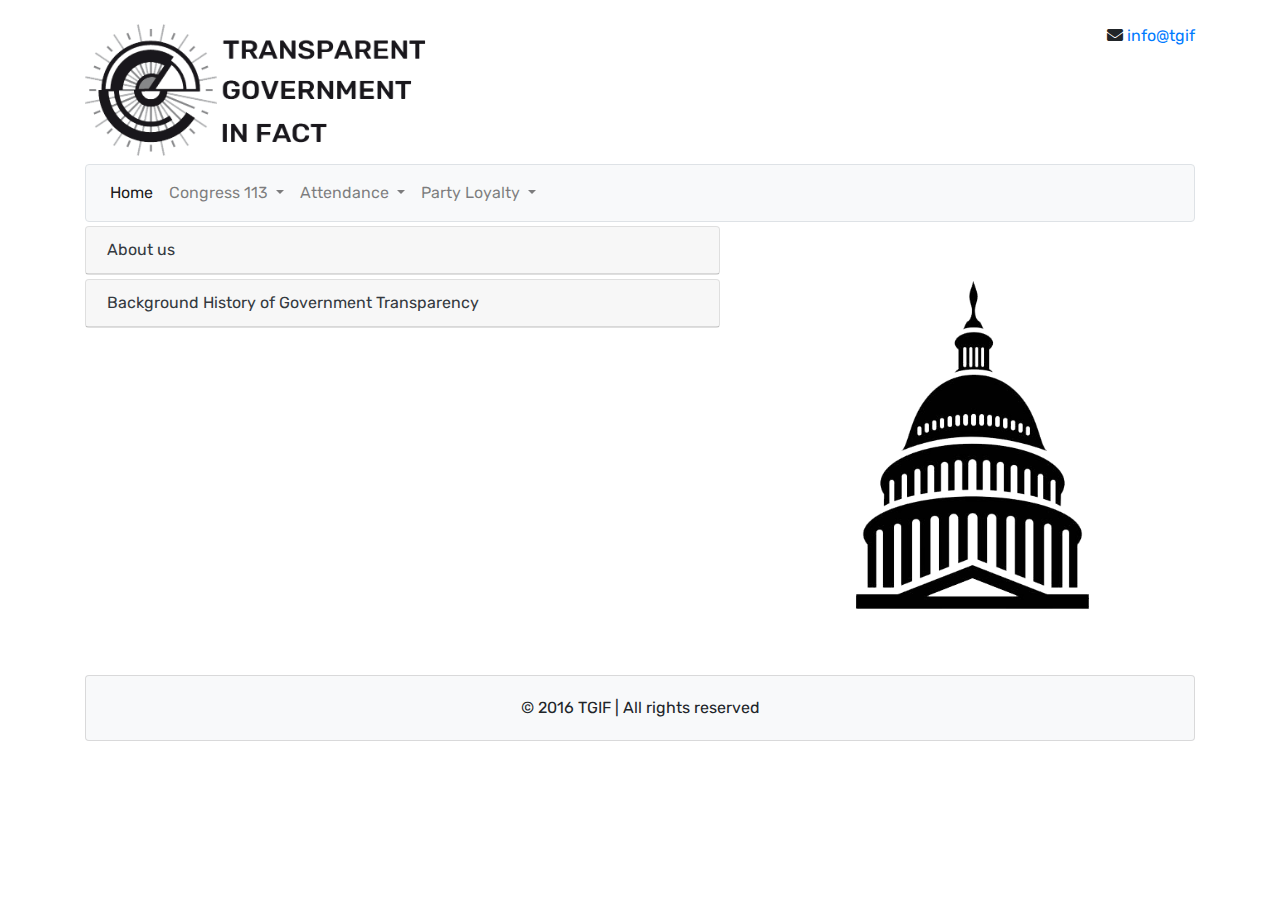
<file: index.html>
<!DOCTYPE html>
<html lang="en">

<head>
  <meta charset="utf-8">
  <title>113° Congress | Home</title>
  <link rel="stylesheet" href="https://stackpath.bootstrapcdn.com/bootstrap/4.1.3/css/bootstrap.min.css">
  <link rel="stylesheet" href="https://use.fontawesome.com/releases/v5.8.1/css/all.css">
  <link rel="stylesheet" href="/styles/style.css">
  <link href="https://fonts.googleapis.com/css?family=Rubik" rel="stylesheet">
  <meta name="viewport" content="width=device-width, initial-scale=1">
  <link rel="icon" type="image/png" href="img/favicon.png" />
</head>

<body>
  <div class="container mt-4">
    <!-- Header -->
    <div class="row">
      <div class="col-12 col-md-4"><a href="index.html"><img src="img/logo.png" class="img-fluid" alt="Logo"></a>
      </div>
      <div class="d-none d-md-block col-md-8 text-right"><i class="fas fa-envelope"></i> <a href="emailto:info@tgif.com">info@tgif</a></div>
    </div>
    <!-- NavBar -->
    <div class="row mt-2">
      <div class="col-md-12">
        <nav class="navbar navbar-expand-sm bg-light navbar-light border rounded">
          <!-- Links -->
          <ul class="navbar-nav">
            <li class="nav-item">
              <a class="nav-link active" href="index.html">Home</a>
            </li>
            <!-- Dropdown -->
            <li class="nav-item dropdown">
              <a class="nav-link dropdown-toggle" href="#" id="navbardrop" data-toggle="dropdown">
                Congress 113
              </a>
              <div class="dropdown-menu">
                <a class="dropdown-item" href="congress/house.html">House</a>
                <a class="dropdown-item" href="congress/senate.html">Senate</a>
              </div>
            </li>
            <li class="nav-item dropdown">
              <a class="nav-link dropdown-toggle" href="#" id="navbardrop" data-toggle="dropdown">
                Attendance
              </a>
              <div class="dropdown-menu">
                <a class="dropdown-item" href="attendance/house-at.html">House</a>
                <a class="dropdown-item" href="attendance/senate-at.html">Senate</a>
              </div>
            </li>
            <li class="nav-item dropdown">
              <a class="nav-link dropdown-toggle" href="#" id="navbardrop" data-toggle="dropdown">
                Party Loyalty
              </a>
              <div class="dropdown-menu">
                <a class="dropdown-item" href="loyalty/house-loy.html">House</a>
                <a class="dropdown-item" href="loyalty/senate-loy.html">Senate</a>
              </div>
            </li>
          </ul>
        </nav>
      </div>
    </div>
    <!-- Image-Collapse -->
    <div class="row">
      <div class="col-md-7 mt-1">
        <!-- Acordion -->
        <div id="accordion">
          <div class="card">
            <div class="card-header p-1 pl-2" id="headingOne">
              <h4 class="mb-0">
                <button class="btn btn-link text-dark" data-toggle="collapse" data-target="#collapseOne"
                  aria-expanded="false" aria-controls="collapseOne">
                  About us
                </button>
              </h4>
            </div>
            <div id="collapseOne" class="collapse" aria-labelledby="headingOne" data-parent="#accordion">
              <div class="card-body">
                <p class="text-justify">Openness, accountability, and honesty define government transparency. In a free
                  society,
                  transparency is government's obligation to share information with citizens. It is at the heart of how
                  citizens hold
                  their public officials
                  accountable.
                  Here at TGIF we believe that government should be transparent.</p>
                <p class="text-justify">Governments exist to serve the people. Information on how officials conduct the
                  public business
                  and spend taxpayer money must be readily available and easily understood. This transparency allows
                  good
                  and just
                  governance.
                  Transparency promotes
                  accountability and provides information for citizens about what their Government is doing.</p>
                <p class="text-justify">We also believe that government should be participatory. Public engagement
                  enhances the
                  Government's effectiveness and improves the quality of its decisions. Knowledge is widely dispersed in
                  society, and
                  public officials benefit
                  from having
                  access to that dispersed knowledge. We invite you to use our site to become actively engaged in
                  American
                  government.
                </p>
                <p class="text-justify">TGIF works to disclose information in forms that the public can readily find and
                  use. We solicit
                  public feedback to identify information of greatest use to the public.</p>
              </div>
            </div>
          </div>
          <div class="card mt-1">
            <div class="card-header p-1 pl-2" id="headingTwo">
              <h5 class="m-0">
                <button class="btn btn-link collapsed text-left text-dark" data-toggle="collapse"
                  data-target="#collapseTwo" aria-expanded="false" aria-controls="collapseTwo">
                  Background History of Government Transparency
                </button>
                </h4>
            </div>
            <div id="collapseTwo" class="collapse" aria-labelledby="headingTwo" data-parent="#accordion">
              <div class="card-body">
                <p class="text-justify">In the West, the idea that government should be open to public scrutiny and
                  susceptible to public opinion dates back at least to the time of the Enlightenment, when many
                  philosophes made an attack on absolutist doctrine of state
                  secrecy, a
                  core part of their intellectual project. The passage of formal legislative instruments to this end
                  can also be traced to this time with Sweden, for example, (which then included Finland as a
                  Swedish-governed territory) enacting
                  free
                  press
                  legislation as part of its constitution (Freedom of the Press Act, 1766). This approach, and that of
                  the philosophes more broadly, is strongly related to recent historiography on the eighteenth-century
                  public sphere.

                  <p class="text-justify">Influenced by Enlightenment thought, the revolutions in America (1776) and
                    France (1789), freedom of the press enshrined provisions and requirements for public budgetary
                    accounting and freedom of the press in constitutional
                    articles. In the
                    nineteenth century, attempts by Metternichean statesmen to row back on these measures were
                    vigorously opposed by a number of eminent liberal politicians and writers, Bentham, Mill and Acton
                    prominent among the latter.</p>

                  <p class="text-justify">Open government is widely seen to be a key hallmark of contemporary
                    democratic practice and is often linked to the passing of freedom of information legislation.
                    Scandinavian countries claim to have adopted the first freedom of
                    information
                    legislation, dating the origins of its modern provisions to the eighteenth century and Finland
                    continuing the presumption of openness after gaining independence in 1917, passing its Act on
                    Publicity of Official Documents in 1951
                    (superseded
                    by new legislation in 1999).</p>

                  <p>The United States passed its Freedom of Information Act (FOIA) in 1966, FOIAs, Access to
                    Information Acts (AIAs) or equivalent laws were passed in Denmark and Norway in 1970.</p>
              </div>
            </div>
          </div>
        </div>
      </div>
      <!-- Imagen -->
      <div class="col-md-5">
        <img class="img-fluid mx-auto" src="img/congress.png" alt="Congreso">
      </div>
    </div>
    <!-- Footer -->
    <div class="container">
      <div class="row mt-2">
        <p class="card card-body text-center bg-light">© 2016 TGIF | All rights reserved</p>
      </div>
    </div>
  </div>
  <!-- jQuery library -->
  <script src="https://code.jquery.com/jquery-3.3.1.slim.min.js">
  </script>
  <script src="https://cdnjs.cloudflare.com/ajax/libs/popper.js/1.14.3/umd/popper.min.js">
  </script>
  <script src="https://stackpath.bootstrapcdn.com/bootstrap/4.1.3/js/bootstrap.min.js">
  </script>
</body>

</html>
</file>
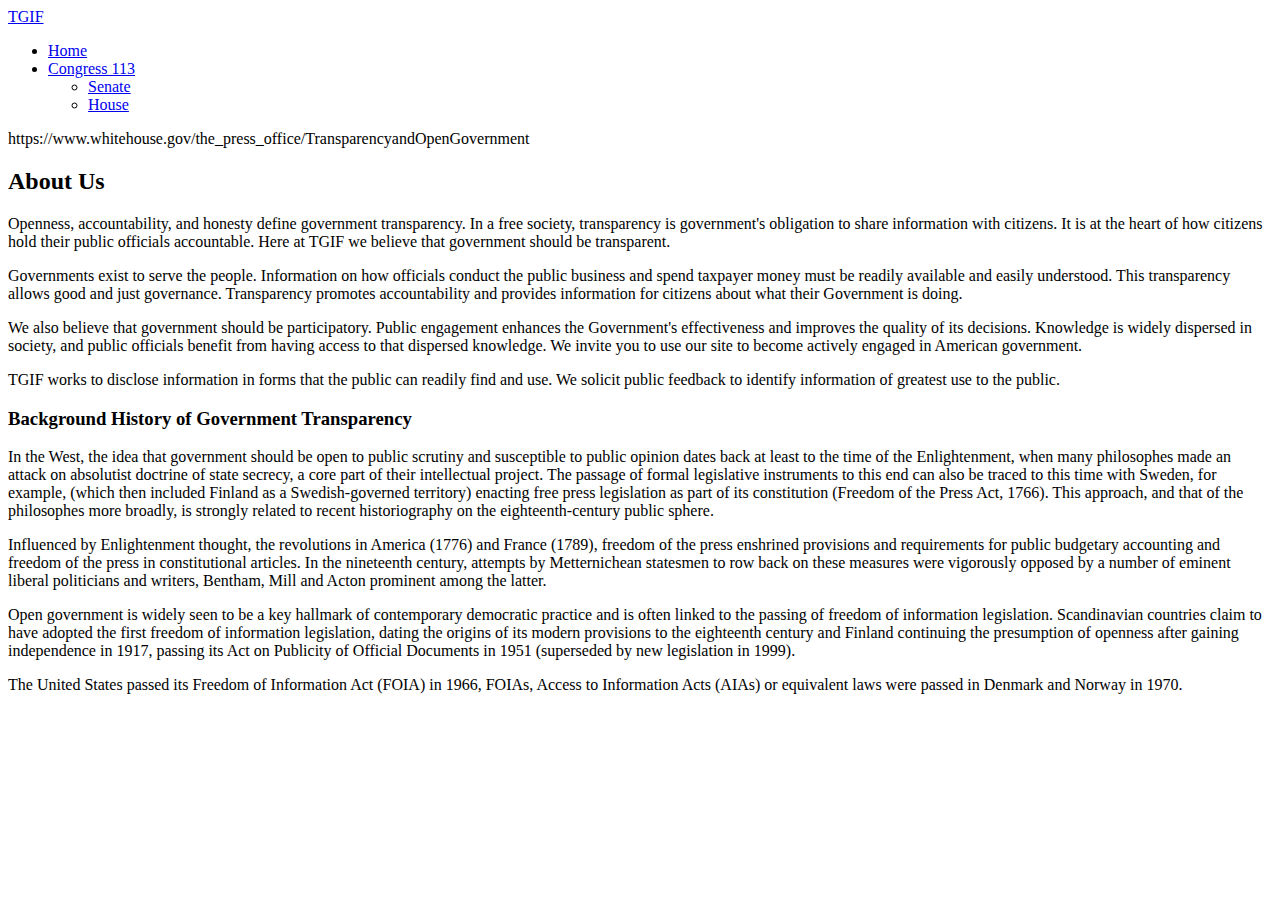
<file: home-starter-page.html>
<!DOCTYPE html>
<html lang="en">
    <head>

    </head>
    
    <body>
         <nav>
          <div>
            <div>
              <a href="#">TGIF</a>
            </div>
            <ul >
              <li><a href="#">Home</a></li>
              <li >
                <a href="#">Congress 113</a>
                <ul >
                  <li><a href="#">Senate</a></li>
                  <li><a href="#">House</a></li>
                </ul>
              </li>
            </ul>
          </div>
        </nav>        
  

        <header>            
            <div>
            	<p>https://www.whitehouse.gov/the_press_office/TransparencyandOpenGovernment</p>

            </div>
        </header>
        <!--Table container-->
        <div>
            <h2>About Us</h2>
            <p>Openness, accountability, and honesty define government transparency. In a free society, transparency is government's obligation to share information with citizens. It is at the heart of how citizens hold their public officials accountable. Here at TGIF we believe that government should be transparent.</p>  
            <p>Governments exist to serve the people. Information on how officials conduct the public business and spend taxpayer money must be readily available and easily understood. This transparency allows good and just governance.  Transparency promotes accountability and provides information for citizens about what their Government is doing.</p>  
            <p>We also believe that government should be participatory. Public engagement enhances the Government's effectiveness and improves the quality of its decisions. Knowledge is widely dispersed in society, and public officials benefit from having access to that dispersed knowledge. We invite you to use our site to become actively engaged in American government.</p>
            <p>TGIF works to disclose information in forms that the public can readily find and use. We solicit public feedback to identify information of greatest use to the public.</p>

            <h3>Background History of Government Transparency</h3>
            <p>In the West, the idea that government should be open to public scrutiny and susceptible to public opinion dates back at least to the time of the Enlightenment, when many philosophes made an attack on absolutist doctrine of state secrecy, a core part of their intellectual project. The passage of formal legislative instruments to this end can also be traced to this time with Sweden, for example, (which then included Finland as a Swedish-governed territory) enacting free press legislation as part of its constitution (Freedom of the Press Act, 1766). This approach, and that of the philosophes more broadly, is strongly related to recent historiography on the eighteenth-century public sphere.

      			<p>Influenced by Enlightenment thought, the revolutions in America (1776) and France (1789), freedom of the press enshrined provisions and requirements for public budgetary accounting and freedom of the press in constitutional articles. In the nineteenth century, attempts by Metternichean statesmen to row back on these measures were vigorously opposed by a number of eminent liberal politicians and writers, Bentham, Mill and Acton prominent among the latter.</p>

      			<p>Open government is widely seen to be a key hallmark of contemporary democratic practice and is often linked to the passing of freedom of information legislation. Scandinavian countries claim to have adopted the first freedom of information legislation, dating the origins of its modern provisions to the eighteenth century and Finland continuing the presumption of openness after gaining independence in 1917, passing its Act on Publicity of Official Documents in 1951 (superseded by new legislation in 1999).</p>

      			<p>The United States passed its Freedom of Information Act (FOIA) in 1966, FOIAs, Access to Information Acts (AIAs) or equivalent laws were passed in Denmark and Norway in 1970.</p>


    	</div>    
</body>
</html>
</file>
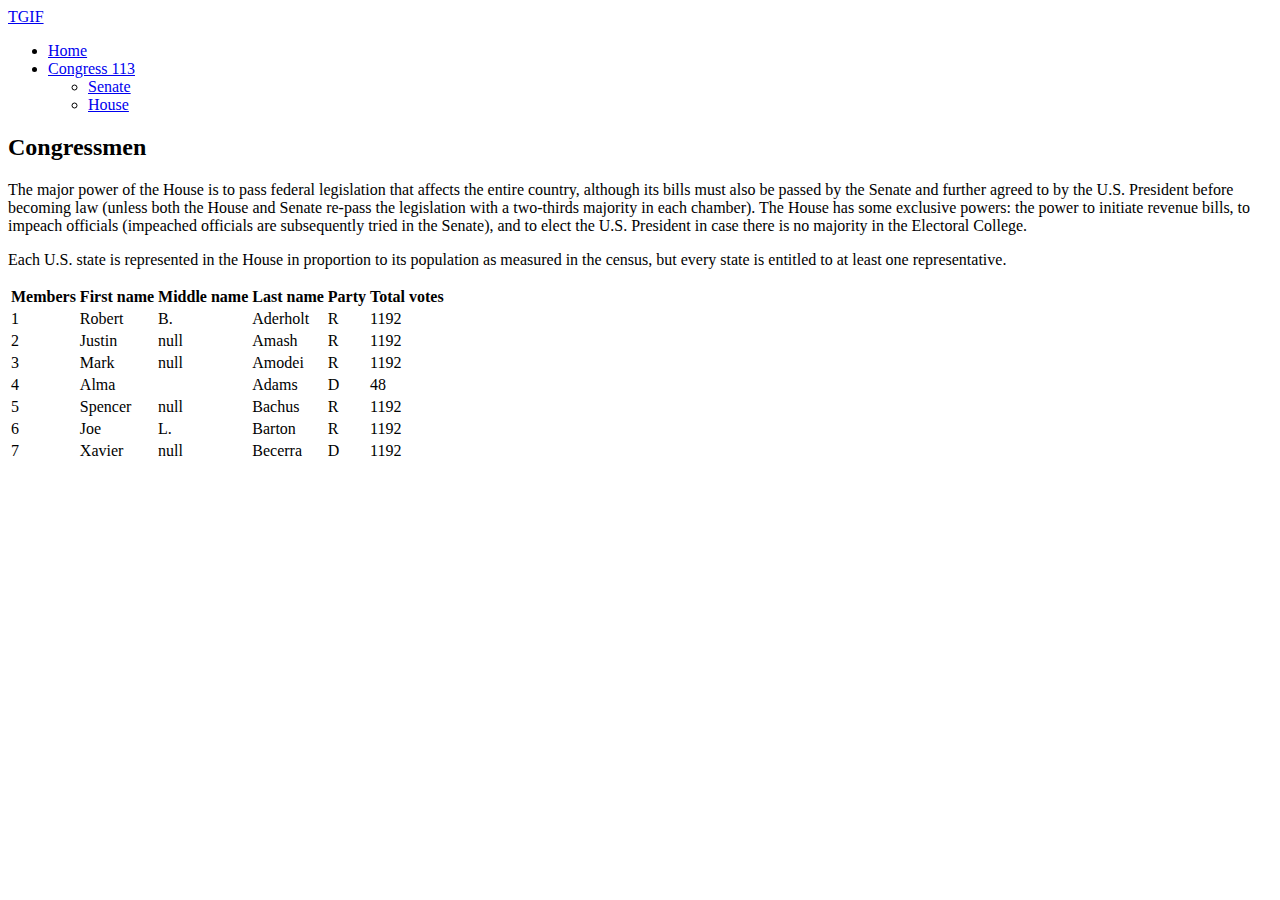
<file: house-starter-page.html>
<!DOCTYPE html>
<html lang="en">
    <head>

    </head>
    
    <body>
         <nav>
          <div>
            <div>
              <a href="#">TGIF</a>
            </div>
            <ul >
              <li><a href="#">Home</a></li>
              <li >
                <a href="#">Congress 113</a>
                <ul >
                  <li><a href="#">Senate</a></li>
                  <li><a href="#">House</a></li>
                </ul>
              </li>
            </ul>
          </div>
        </nav>        
            <!--Table container-->
        <div>     
            <h2>Congressmen</h2>
            <p>The major power of the House is to pass federal legislation that affects the entire country, although its bills must also be passed by the Senate and further agreed to by the U.S. President before becoming law (unless both the House and Senate re-pass the legislation with a two-thirds majority in each chamber). The House has some exclusive powers: the power to initiate revenue bills, to impeach officials (impeached officials are subsequently tried in the Senate), and to elect the U.S. President in case there is no majority in the Electoral College.</p>
            <p>Each U.S. state is represented in the House in proportion to its population as measured in the census, but every state is entitled to at least one representative. </p>
       	    <table>
                <thead>
                    <tr>
                        <th>Members</th>
                        <th>First name</th>
                        <th>Middle name</th>
                        <th>Last name</th>
                        <th>Party</th>
                        <th>Total votes</th>
                    </tr>
                </thead>
                <tbody>
                    <tr>
                        <td>1</td>
                        <td>Robert</td>
                        <td>B.</td>
                        <td>Aderholt</td>
                        <td>R</td>
                        <td>1192</td>
                    </tr>
                    <tr>
                        <td>2</td>
                        <td>Justin</td>
                        <td>null</td>
                        <td>Amash</td>
                        <td>R</td>
                        <td>1192</td>
                    </tr>
                    <tr>
                        <td>3</td>
                        <td>Mark</td>
                        <td>null</td>
                        <td>Amodei</td>
                        <td>R</td>
                        <td>1192</td>
                    </tr>
                    <tr>
                        <td>4</td>
                        <td>Alma</td>
                        <td></td>
                        <td>Adams</td>
                        <td>D</td>
                        <td>48</td>
                    </tr>
                    <tr>
                        <td>5</td>
                        <td>Spencer</td>
                        <td>null</td>
                        <td>Bachus</td>
                        <td>R</td>
                        <td>1192</td>
                    </tr>
                    <tr>
                        <td>6</td>
                        <td>Joe</td>
                        <td>L.</td>
                        <td>Barton</td>
                        <td>R</td>
                        <td>1192</td>
                    </tr>
                    <tr>
                        <td>7</td>
                        <td>Xavier</td>
                        <td>null</td>
                        <td>Becerra</td>
                        <td>D</td>
                        <td>1192</td>
                    </tr>
                </tbody>
            </table>
	    </div>
    </body>
</html>
</file>
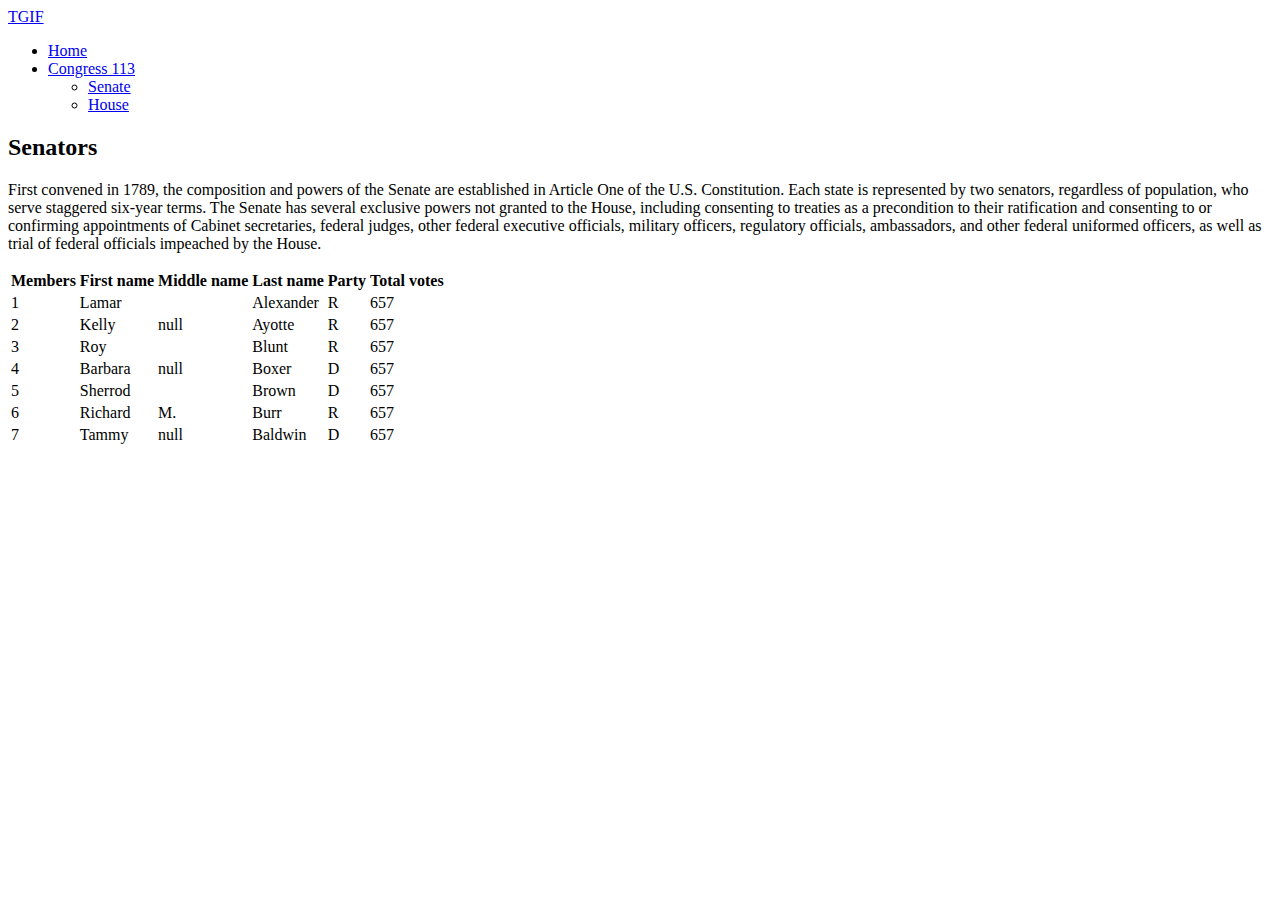
<file: senate-starter-page.html>
<!DOCTYPE html>
<html lang="en">
    <head>

    </head>
    
    <body>
         <nav>
          <div>
            <div>
              <a href="#">TGIF</a>
            </div>
            <ul >
              <li><a href="#">Home</a></li>
              <li >
                <a href="#">Congress 113</a>
                <ul >
                  <li><a href="#">Senate</a></li>
                  <li><a href="#">House</a></li>
                </ul>
              </li>
            </ul>
          </div>
        </nav>        
  

        <header>            
            <div>
            </div>
        </header>
        <!--Table container-->
        <div>
            <h2>Senators</h2>
            <p>First convened in 1789, the composition and powers of the Senate are established in Article One of the U.S. Constitution. Each state is represented by two senators, regardless of population, who serve staggered six-year terms. The Senate has several exclusive powers not granted to the House, including consenting to treaties as a precondition to their ratification and consenting to or confirming appointments of Cabinet secretaries, federal judges, other federal executive officials, military officers, regulatory officials, ambassadors, and other federal uniformed officers, as well as trial of federal officials impeached by the House.</p>
    	    <table>
                <thead>
                    <tr>
                        <th>Members</th>
                        <th>First name</th>
                        <th>Middle name</th>
                        <th>Last name</th>
                        <th>Party</th>
                        <th>Total votes</th>
                    </tr>
                </thead>
                <tbody>
                    <tr>
                        <td>1</td>
                        <td>Lamar</td>
                        <td></td>
                        <td>Alexander</td>
                        <td>R</td>
                        <td>657</td>
                    </tr>
                    <tr>
                        <td>2</td>
                        <td>Kelly</td>
                        <td>null</td>
                        <td>Ayotte</td>
                        <td>R</td>
                        <td>657</td>
                    </tr>
                    <tr>
                        <td>3</td>
                        <td>Roy</td>
                        <td></td>
                        <td>Blunt</td>
                        <td>R</td>
                        <td>657</td>
                    </tr>
                    <tr>
                        <td>4</td>
                        <td>Barbara</td>
                        <td>null</td>
                        <td>Boxer</td>
                        <td>D</td>
                        <td>657</td>
                    </tr>
                    <tr>
                        <td>5</td>
                        <td>Sherrod</td>
                        <td></td>
                        <td>Brown</td>
                        <td>D</td>
                        <td>657</td>
                    </tr>
                    <tr>
                        <td>6</td>
                        <td>Richard</td>
                        <td>M.</td>
                        <td>Burr</td>
                        <td>R</td>
                        <td>657</td>
                    </tr>
                    <tr>
                        <td>7</td>
                        <td>Tammy</td>
                        <td>null</td>
                        <td>Baldwin</td>
                        <td>D</td>
                        <td>657</td>
                    </tr>
                </tbody>
            </table>
    	</div>    
</body>
</html>
</file>
<file: styles/style.css>
body {
  font-family: 'Rubik', sans-serif;
}
.btn {
  white-space: normal;
}
</file>
